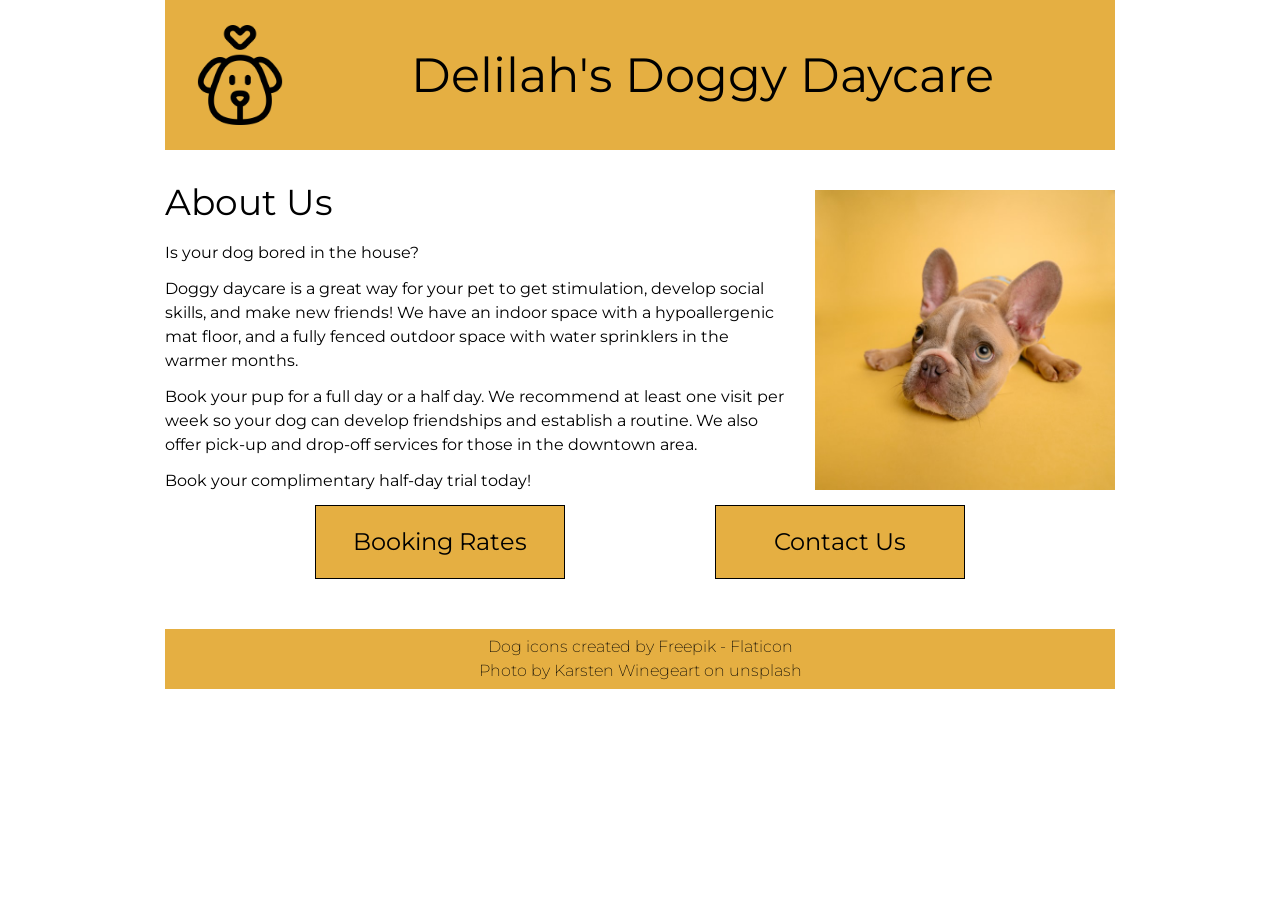
<file: index.html>
<!DOCTYPE html>
<html lang="en">

<head>
    <meta charset="UTF-8">
    <meta http-equiv="X-UA-Compatible" content="IE=edge">
    <meta name="viewport" content="width=device-width, initial-scale=1.0">
    <title>Delilah's Doggy Daycare - Home</title>
    <!-- style sheets -->
    <link rel="stylesheet" href="styles/reset.css">
    <link rel="stylesheet" href="styles/styles.css">
    <!-- fonts -->
    <link rel="preconnect" href="https://fonts.googleapis.com">
    <link rel="preconnect" href="https://fonts.gstatic.com" crossorigin>
    <link href="https://fonts.googleapis.com/css2?family=Montserrat:wght@200;400;600&display=swap" rel="stylesheet">
</head>

<body>
    <header>
        <a href="index.html" class="flex">
            <img src="images/dog.png" alt="outline of a dog's face with heart above it">
            <h1>Delilah's Doggy Daycare</h1>
        </a>
    </header>
    <main class="index">
        <div class="flex index-text">
            <section class="about-us">
                <h2>About Us</h2>
                <p>Is your dog bored in the house?</p>
                <p>Doggy daycare is a great way for your pet to get stimulation, develop social skills, and make new
                    friends! We have an indoor space with a hypoallergenic mat floor, and a fully fenced outdoor space
                    with water sprinklers in the warmer months.</p>
                <p>Book your pup for a full day or a half day. We recommend at least one visit per week so your dog can
                    develop friendships and establish a routine. We also offer pick-up and drop-off services for those
                    in the downtown area.</p>
                <p>Book your complimentary half-day trial today!</p>
            </section>
            <img src="images/dog-yellow-background.jpg" alt="french bulldog puppy with large ears looking sad on mustard yellow background">
        </div>
        <div class="flex fake-actions">
            <a class="fake-button large-text" href="pages/booking.html">Booking Rates</a>
            <a class="fake-button large-text" href="pages/contact.html">Contact Us</a>
        </div>
    </main>
    <footer>
        <p>Dog icons created by <a href="https://www.flaticon.com/free-icons/dog" title="dog icons">Freepik -
                Flaticon</a></p>
        <p>Photo by <a href="https://unsplash.com/photos/NE0XGVKTmcA">Karsten Winegeart</a> on unsplash</p>
    </footer>
</body>

</html>
</file>
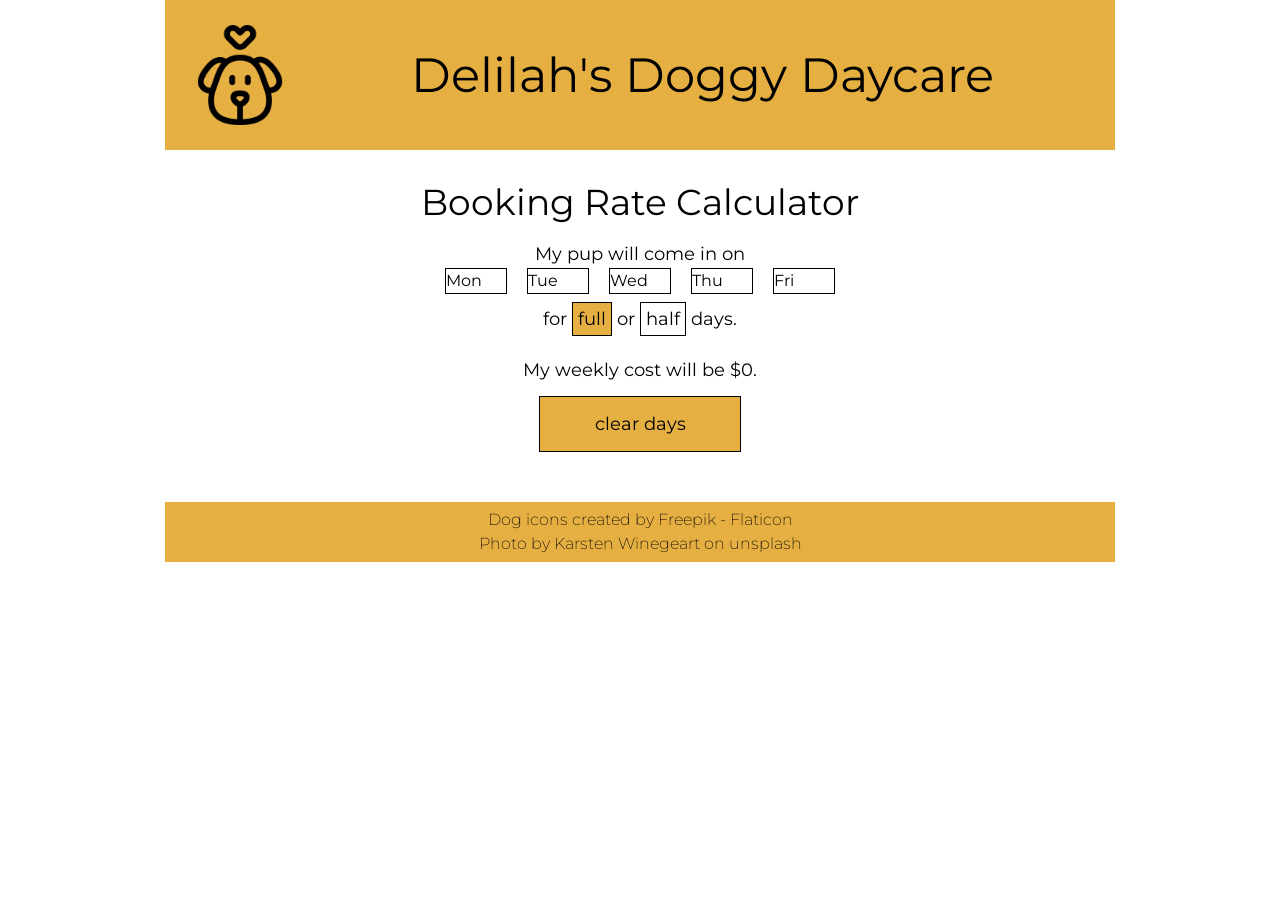
<file: pages/booking.html>
<!DOCTYPE html>
<html lang="en">

<head>
    <meta charset="UTF-8">
    <meta http-equiv="X-UA-Compatible" content="IE=edge">
    <meta name="viewport" content="width=device-width, initial-scale=1.0">
    <title>Delilah's Doggy Daycare - Booking Rates</title>
    <!-- style sheets -->
    <link rel="stylesheet" href="../styles/reset.css">
    <link rel="stylesheet" href="../styles/styles.css">
    <!-- fonts -->
    <link rel="preconnect" href="https://fonts.googleapis.com">
    <link rel="preconnect" href="https://fonts.gstatic.com" crossorigin>
    <link href="https://fonts.googleapis.com/css2?family=Montserrat:wght@200;400;600&display=swap" rel="stylesheet">
</head>

<body>
    <header>
        <a href="../index.html" class="flex">
            <img src="../images/dog.png" alt="outline of a dog's face with heart above it">
            <h1>Delilah's Doggy Daycare</h1>
        </a>
    </header>
    <main class="booking-page flex">
        <h2>Booking Rate Calculator</h2>
        <p>My pup will come in on</p>
        <ul class="flex day-selector">
            <li class = "blue-hover" id="monday">Mon</li>
            <li class = "blue-hover" id="tuesday">Tue</li>
            <li class = "blue-hover" id="wednesday">Wed</li>
            <li class = "blue-hover" id="thursday">Thu</li>
            <li class = "blue-hover" id="friday">Fri</li>
        </ul>
        <p>for <span class="clicked small-button blue-hover" id="full">full</span> or <span class="small-button blue-hover" id="half">half</span> days.</p>
        <p class="top-margin large-text">My weekly cost will be $<span id="calculated-cost">0</span>.</p>
        <p class="fake-button blue-hover" id="clear-button">clear days</p>
    </main>
    <footer>
        <p>Dog icons created by <a href="https://www.flaticon.com/free-icons/dog" title="dog
                    icons">Freepik -
                Flaticon</a></p>
        <p>Photo by <a href="https://unsplash.com/photos/NE0XGVKTmcA">Karsten
                Winegeart</a> on unsplash</p>
    </footer>
    <script src="../scripts/booking.js"></script>
</body>

</html>
</file>
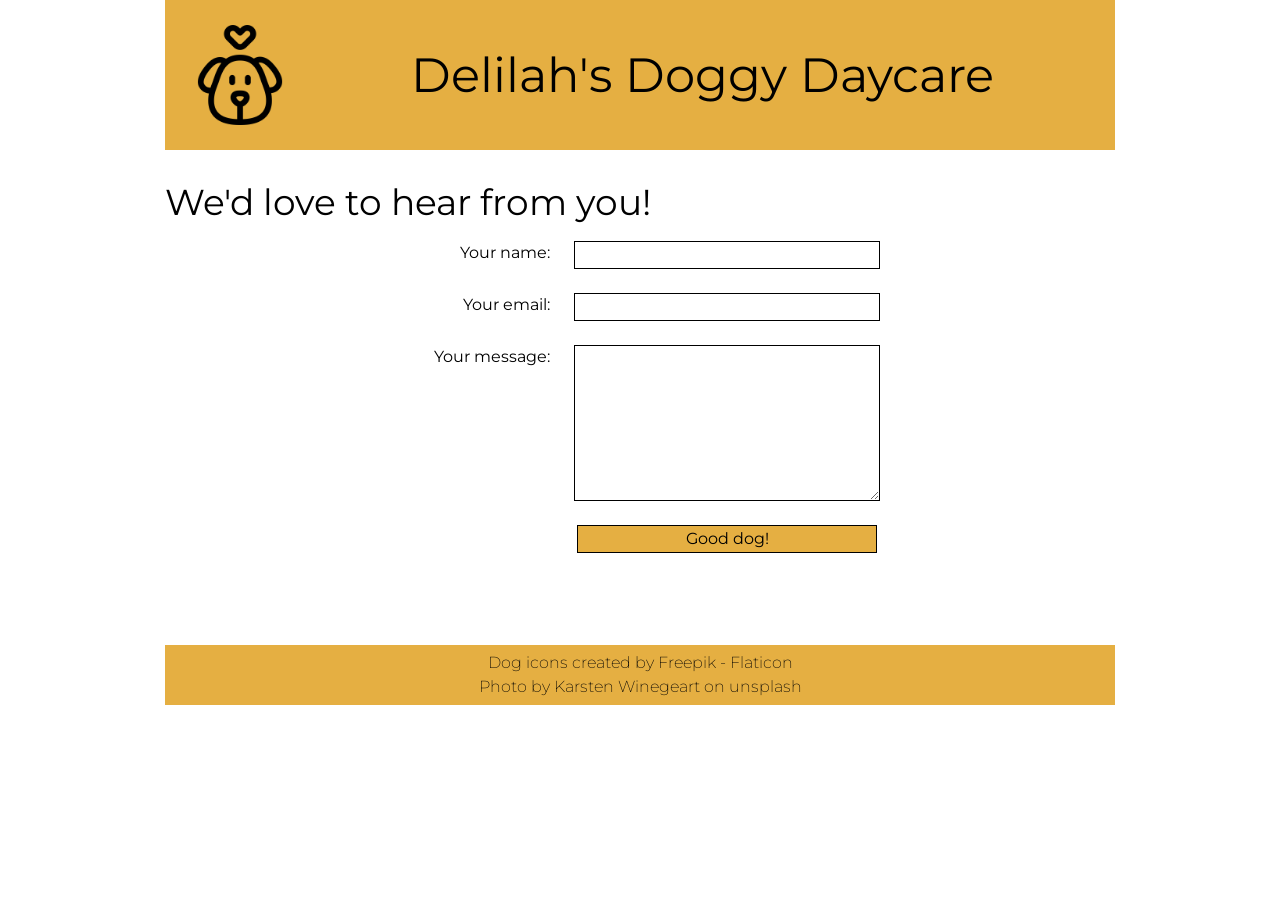
<file: pages/contact.html>
<!DOCTYPE html>
<html lang="en">

<head>
    <meta charset="UTF-8">
    <meta http-equiv="X-UA-Compatible" content="IE=edge">
    <meta name="viewport" content="width=device-width, initial-scale=1.0">
    <title>Delilah's Doggy Daycare - Contact Us</title>
    <!-- style sheets -->
    <link rel="stylesheet" href="../styles/reset.css">
    <link rel="stylesheet" href="../styles/styles.css">
    <!-- fonts -->
    <link rel="preconnect" href="https://fonts.googleapis.com">
    <link rel="preconnect" href="https://fonts.gstatic.com" crossorigin>
    <link href="https://fonts.googleapis.com/css2?family=Montserrat:wght@200;400;600&display=swap" rel="stylesheet">
</head>

<body>
    <header>
        <a href="../index.html" class="flex">
            <img src="../images/dog.png" alt="outline of a dog's face with heart above it">
            <h1>Delilah's Doggy Daycare</h1>
        </a>
    </header>
    <main class="contact" id = "contact-page">
        <h2>We'd love to hear from you!</h2>
        <form class="flex">
            <div class="flex input-row">
                <label for="user-name">Your name:</label>
                <input type="text" id="user-name">
            </div>
            <div class="flex input-row">
                <label for="user-email">Your email:</label>
                <input type="email" id = "user-email">
            </div>
            <div class="flex input-row">
                <label for="user-message">Your message:</label>
                <textarea id="user-message"></textarea>
            </div>
            <button class = "fake-button blue-hover" type="submit" id = "submit-button">Good dog!</button>
        </form>
    </main>
    <footer>
        <p>Dog icons created by <a href="https://www.flaticon.com/free-icons/dog" title="dog icons">Freepik -
                Flaticon</a></p>
        <p>Photo by <a href="https://unsplash.com/photos/NE0XGVKTmcA">Karsten Winegeart</a> on unsplash</p>
    </footer>
    <script src="../scripts/contact.js"></script>
</body>

</html>
</file>
<file: styles/styles.css>
/************* your name: Noah Sioson

*/
:root {
    --color-primary: #E5AF42;
    --color-hover: #4278e5;
}

/************* site defaults ****   *********/
body {
    width: 950px;
    margin: 0 auto;
    font-family: 'Montserrat', sans-serif;
    line-height: 1.5;
    flex-direction: column;
}

.flex {
    display: flex;
}

/************* site-wide text styling *************/

a.flex {
    justify-content: center;
    align-items: center;
}

h1 {
    text-align: center;
    font-size: 48px;
    flex-grow: 1;
}

h2 {
    font-size: 36px;
    margin-bottom: 12px;
}

.large-text {
    font-size: 24px
}

.fake-button {
    background-color: var(--color-primary);
    text-align: center;
    line-height: 3;
    border: 1px solid black
}

a {
    text-decoration: none;
    color: black;
}

main a:hover,
footer a:hover {
    text-decoration: underline;
}

.fake-button:hover,
.blue-hover:hover {
    text-decoration: underline;
    background-color: var(--color-hover);
    color: white;
    cursor: pointer;
}

/************* header/footer styling *************/

header,
footer {
    background-color: var(--color-primary);
}

header {
    height: 150px;
    margin-bottom: 25px;
}

header img {
    width: 100px;
    height: 100px;
    margin: 25px 0 25px 25px;
}

footer {
    margin-top: 50px;
    height: 60px;
    font-weight: 200;
    display: flex;
    flex-direction: column;
    justify-content: center;
    align-items: center;
}

/************* index page *************/

.index-text {
    gap: 25px;
}

.index img {
    width: 300px;
    object-fit: contain;
}

.about-us {
    flex-grow: 1;
}

.index p {
    margin-bottom: 12px;
    ;
}

.fake-actions {
    gap: 150px;
    margin: 0 150px;
}

.fake-button {
    width: 250px;
}

/************* bookings page *************/

.booking-page {
    width: 600px;
    margin: 0 auto;
    flex-direction: column;
    align-items: center;
}

.booking-page p {
    font-size: 18px;
}

.day-selector {
    margin-bottom: 12px;
    gap: 20px;
}

li {
    width: 60px
}

.small-button {
    padding: 5px
}

li,
.small-button {
    border: 1px solid black
}

.top-margin {
    margin: 24px 0 12px;
}

#clear-button {
    width: 200px;
}

.clicked {
    background-color: var(--color-primary);
}

/************* contact page *************/

.contact {
    height: 420px;
    margin: 0 auto;
}

label {
    width: 150px;
    text-align: right;
}

.contact input,
.contact textarea,
.contact button {
    width: 300px;
    font-family: inherit;
    line-height: 24px;
    font-size: 16px;
    border: 1px solid black;
    margin-bottom: 24px;
}
textarea {
    height: 150px;
}
.input-row {
    gap: 24px
}

form {
    flex-direction: column;
    align-items: center;
}
.contact button {
    margin-left:  174px;
}
</file>
